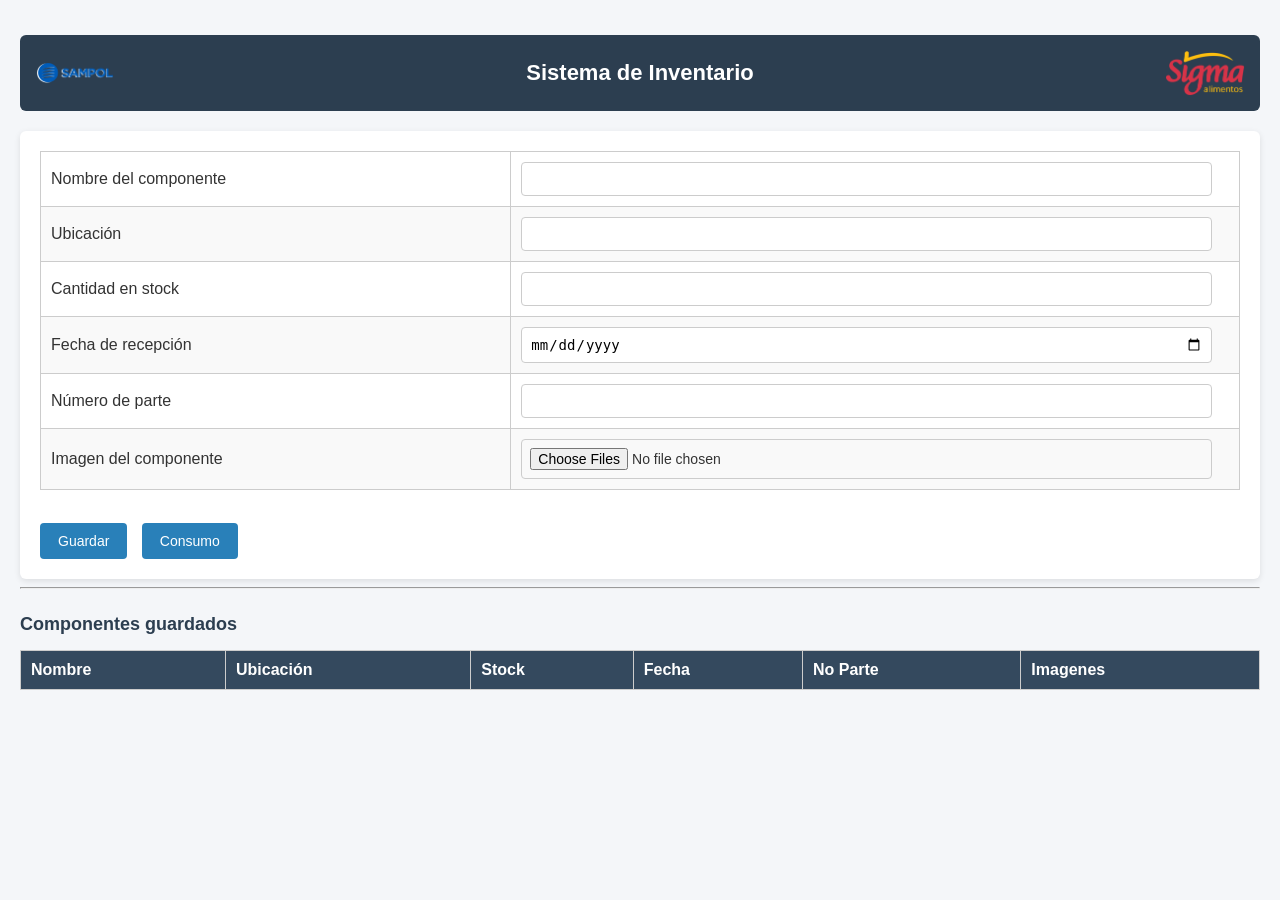
<file: wwwroot/index.html>
﻿<!DOCTYPE html>
<html lang="es">
<head>
    <meta charset="UTF-8">
    <title>Recepcion de Componentes</title>
    <link rel="stylesheet" href="css/styles.css">
</head>
<body>

    <!-- HEADER CON LOGOS -->
    <h1 style="display:flex; justify-content:space-between; align-items:center;">
        <img src="img/logo_sampol_.png" alt="Logo Sampol" width="80">
        Sistema de Inventario
        <img src="img/Sigma_Alimentos_logotipo.png" alt="Logo Sigma" width="80">
    </h1>

    <form id="recepcionForm">
        <table border="1" cellpadding="8">
            <tr>
                <td>Nombre del componente</td>
                <td><input type="text" id="nombre" required></td>
            </tr>
            <tr>
                <td>Ubicación</td>
                <td><input type="text" id="ubicacion" required></td>
            </tr>
            <tr>
                <td>Cantidad en stock</td>
                <td><input type="number" id="cantidad" required></td>
            </tr>
            <tr>
                <td>Fecha de recepción</td>
                <td><input type="date" id="fechaRecepcion" required></td>
            </tr>
            <tr>
                <td>Número de parte</td>
                <td><input type="text" id="numeroParte" required></td>
            </tr>
            <tr>
                <td>Imagen del componente</td>
                <td>
                    <input type="file" id="imagen" accept="image/*" multiple required>

                    <!-- PREVIEWS -->
                    <div id="previewContainer"></div>
                </td>
            </tr>
        </table>

        <br>
        <button type="submit">Guardar</button>
        <button type="button" onclick="location.href='consumo.html'">Consumo</button>
    </form>

    <hr>

    <!-- TABLA -->
    <h2>Componentes guardados</h2>

    <table border="1" cellpadding="8" id="tablaDatos">
        <thead>
            <tr>
                <th>Nombre</th>
                <th>Ubicación</th>
                <th>Stock</th>
                <th>Fecha</th>
                <th>No Parte</th>
                <th>Imagenes</th>
            </tr>
        </thead>
        <tbody></tbody>
    </table>

    <script src="js/app.js"></script>
</body>
</html>
</file>
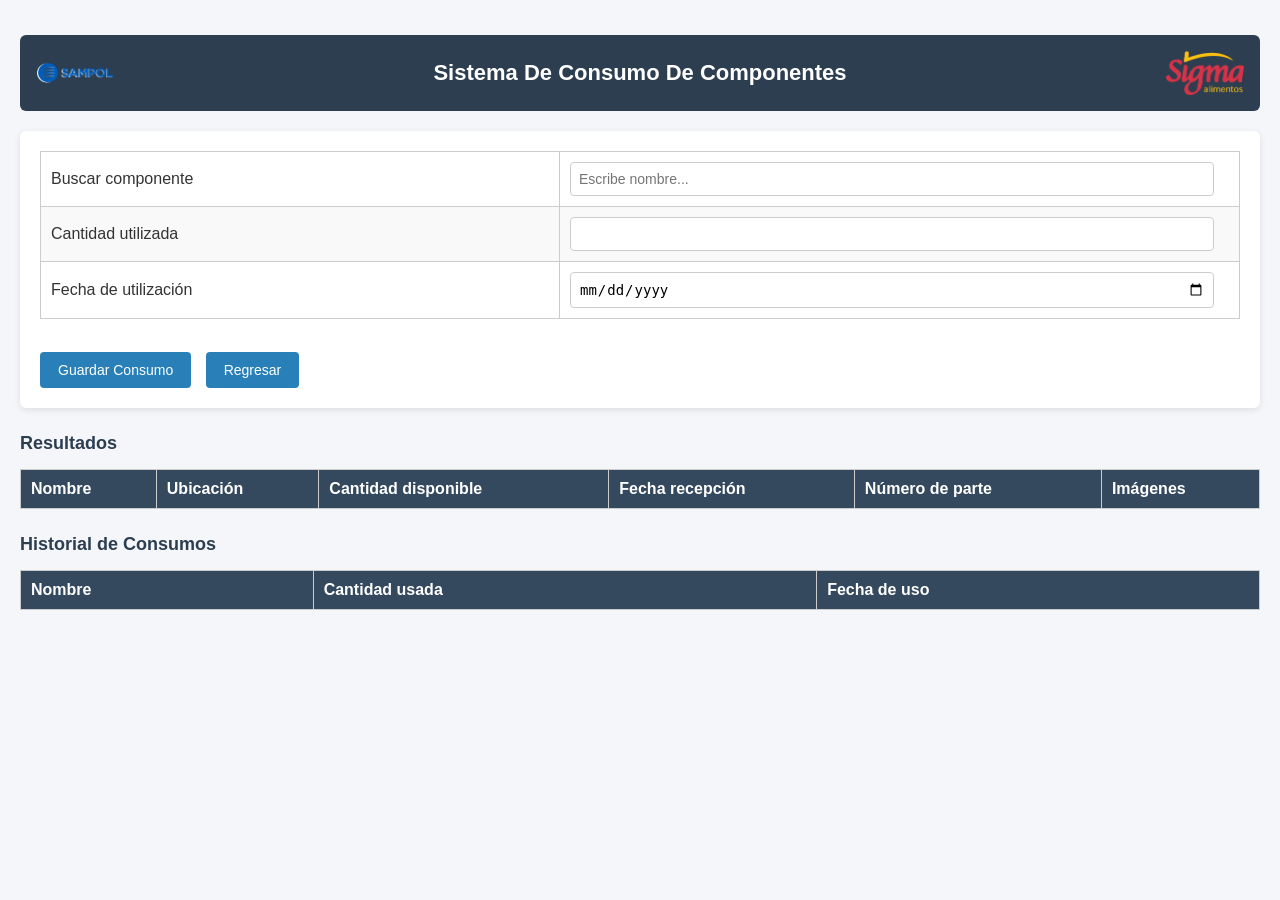
<file: wwwroot/consumo.html>
﻿<!DOCTYPE html>
<html lang="es">
<head>
    <meta charset="UTF-8">
    <title>Consumo de Componentes</title>
    <link rel="stylesheet" href="css/styles.css">
</head>
<body>
    <h1 style="display:flex; justify-content:space-between; align-items:center;">
        <img src="img/logo_sampol_.png" alt="Logo Sampol" width="80">
        Sistema De Consumo De Componentes
        <img src="img/Sigma_Alimentos_logotipo.png" alt="Logo Sigma" width="80">
    </h1>

    <form id="consumoForm">
        <table border="1" cellpadding="8">
            <tr>
                <td>Buscar componente</td>
                <td><input type="text" id="buscar" placeholder="Escribe nombre..."></td>
            </tr>
            <tr>
                <td>Cantidad utilizada</td>
                <td><input type="number" id="cantidadUsada" required></td>
            </tr>
            <tr>
                <td>Fecha de utilización</td>
                <td><input type="date" id="fechaUso" required></td>
            </tr>
        </table>
        <br>
        <button type="submit">Guardar Consumo</button>
        <button type="button" onclick="location.href='index.html'">Regresar</button>
    </form>

    <h2>Resultados</h2>
    <table border="1" cellpadding="8" id="resultados">
        <thead>
            <tr>
                <th>Nombre</th>
                <th>Ubicación</th>
                <th>Cantidad disponible</th>
                <th>Fecha recepción</th>
                <th>Número de parte</th>
                <th>Imágenes</th>
            </tr>
        </thead>
        <tbody></tbody>
    </table>

    <h2>Historial de Consumos</h2>
    <table border="1" cellpadding="8" id="historial">
        <thead>
            <tr>
                <th>Nombre</th>
                <th>Cantidad usada</th>
                <th>Fecha de uso</th>
            </tr>
        </thead>
        <tbody></tbody>
    </table>

    <script src="js/consumo.js"></script>
</body>
</html>
</file>
<file: wwwroot/css/styles.css>
﻿/* Estilo general */
body {
    font-family: "Segoe UI", Tahoma, Geneva, Verdana, sans-serif;
    background-color: #f4f6f9;
    margin: 0;
    padding: 20px;
    color: #333;
}

/* Encabezado */
h1 {
    background-color: #2c3e50;
    color: #fff;
    padding: 15px;
    margin-bottom: 20px;
    border-radius: 6px;
    font-size: 22px;
}

/* Formularios */
form {
    background-color: #fff;
    padding: 20px;
    border-radius: 6px;
    box-shadow: 0 2px 6px rgba(0,0,0,0.1);
}

/* Tablas */
table {
    width: 100%;
    border-collapse: collapse;
    margin-bottom: 15px;
}

    table th, table td {
        border: 1px solid #ccc;
        padding: 10px;
        text-align: left;
    }

    table th {
        background-color: #34495e;
        color: #fff;
    }

    table tr:nth-child(even) {
        background-color: #f9f9f9;
    }

/* Inputs */
input[type="text"],
input[type="number"],
input[type="date"],
input[type="file"] {
    width: 95%;
    padding: 8px;
    border: 1px solid #ccc;
    border-radius: 4px;
    font-size: 14px;
}

/* Botones */
button {
    background-color: #2980b9;
    color: #fff;
    border: none;
    padding: 10px 18px;
    margin-right: 10px;
    border-radius: 4px;
    cursor: pointer;
    font-size: 14px;
    transition: background-color 0.3s ease;
}

    button:hover {
        background-color: #1f6391;
    }

/* Sección de resultados */
h2 {
    margin-top: 25px;
    font-size: 18px;
    color: #2c3e50;
}
</file>
